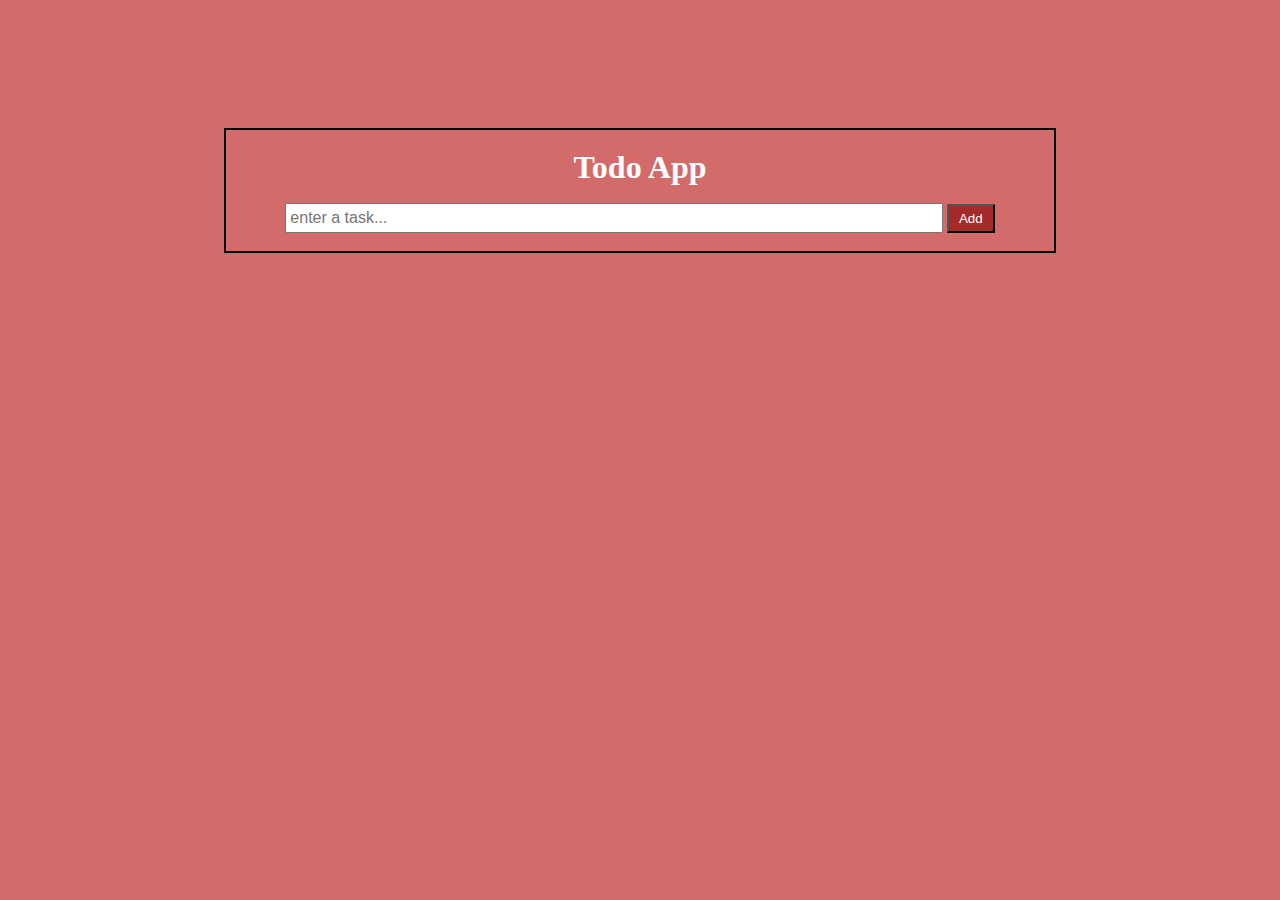
<file: Todo/index.html>
<!DOCTYPE html>
<html lang="en">
<head>
    <meta charset="UTF-8">
    <meta name="viewport" content="width=device-width, initial-scale=1.0">
    <title>Todo App</title>
    <link rel="stylesheet" href="style.css">
</head>
<body>
    <div class="container">
        <h1>Todo App</h1>
        <input type="text" name="task" id="todotask" placeholder="enter a task..." />
        <button class="add">Add</button>

        <div class="taskContainer">

        </div>
    </div>

    <script src="index.js"></script>
</body>
</html>
</file>
<file: Todo/style.css>
*{
    margin: 0%;
    padding: 0%;
    box-sizing: border-box;
    overflow-x: hidden;
}
html,body{
    width: 100%;
    height:100%;
    background-color:rgb(211, 107, 107);
}
.container {
    width:65%;
    border: 2px solid black;
    padding: 3px;
    margin: auto;
    text-align: center;
    margin-top: 10%;
    /* padding: 5px; */
}
.container h1{
    text-align: center;
    margin-top: 2%;
    color: white;
   
}
input {
    width:80%;
    height: 30px;
    margin-bottom:15px;
    padding: 3px;
    margin-top: 2%;
    font-size: 16px;
}
.add{
    background-color: brown;
    color:white;
    padding: 5px 10px;
}
.taskContainer{
  width: 100%; 
}

.tasklist{
    width:100%;
    margin-bottom: 10px;
    display: flex;
    align-items: center;
    justify-content: space-evenly;
    border: 1px solid black;
    outline: none;
    border: none;
    background-color: rgb(173, 155, 155);
    color:black;
    font-weight: 600;
    padding: 5px;
}
.edit{
    background-color: rgb(161, 219, 44);
    padding: 5px 10px;
    color: black;
}
.deleteButton{
    background-color:red;
    padding: 5px 10px;
    color:white
}
</file>
